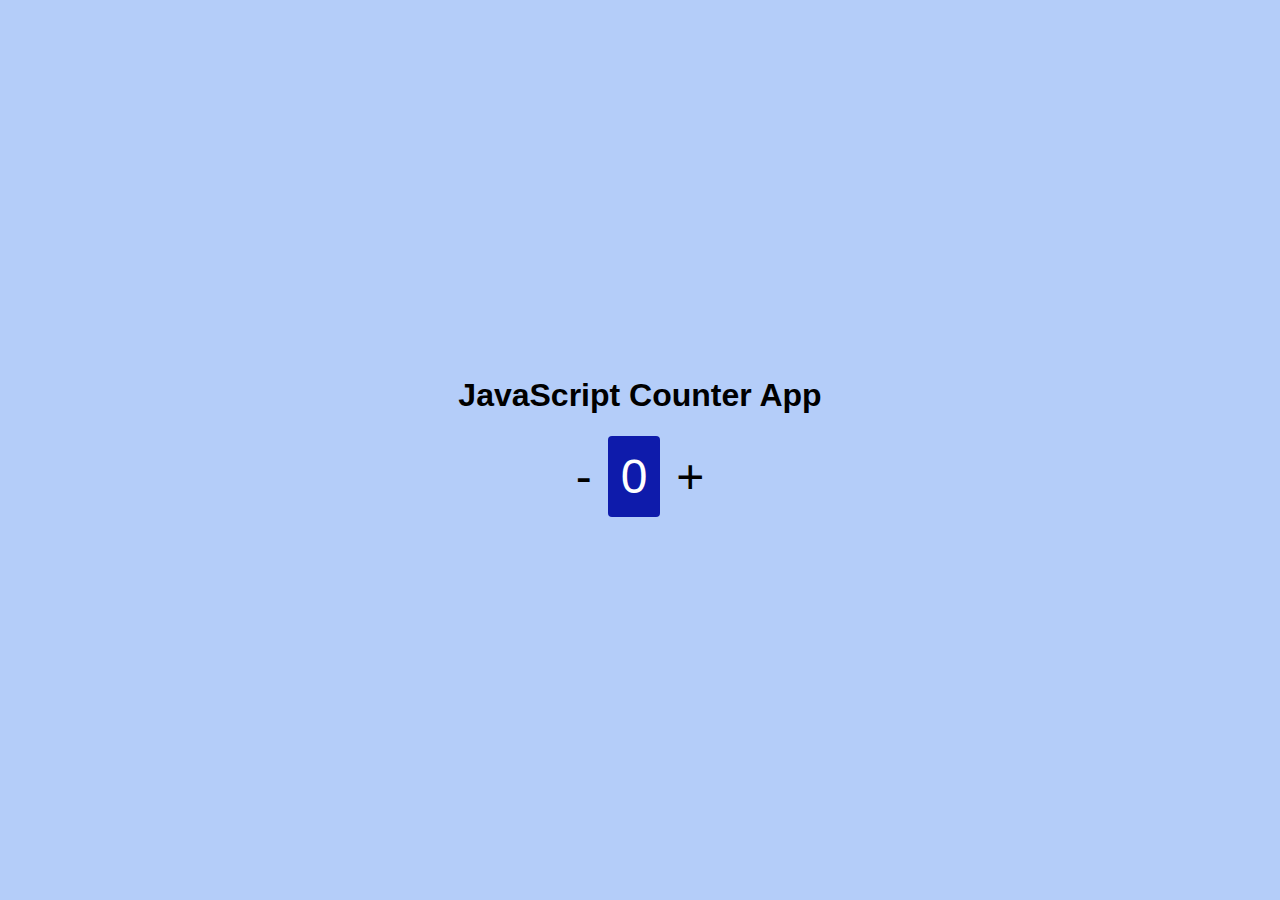
<file: index.html>
<!DOCTYPE html>
<html lang="en">
<head>
    <meta charset="UTF-8">
    <meta name="viewport" content="width=device-width, initial-scale=1.0">
    <title>Document</title>
    <link rel="stylesheet" href="style.css">
</head>
<body>
    <h1>JavaScript Counter App</h1>
    <div class="counter_conatiner">
      <button id="subtract">-</button><span id="output">0</span
      ><button id="add">+</button>
    </div>
 <script src="script.js"></script>
</body>
</html>
</file>
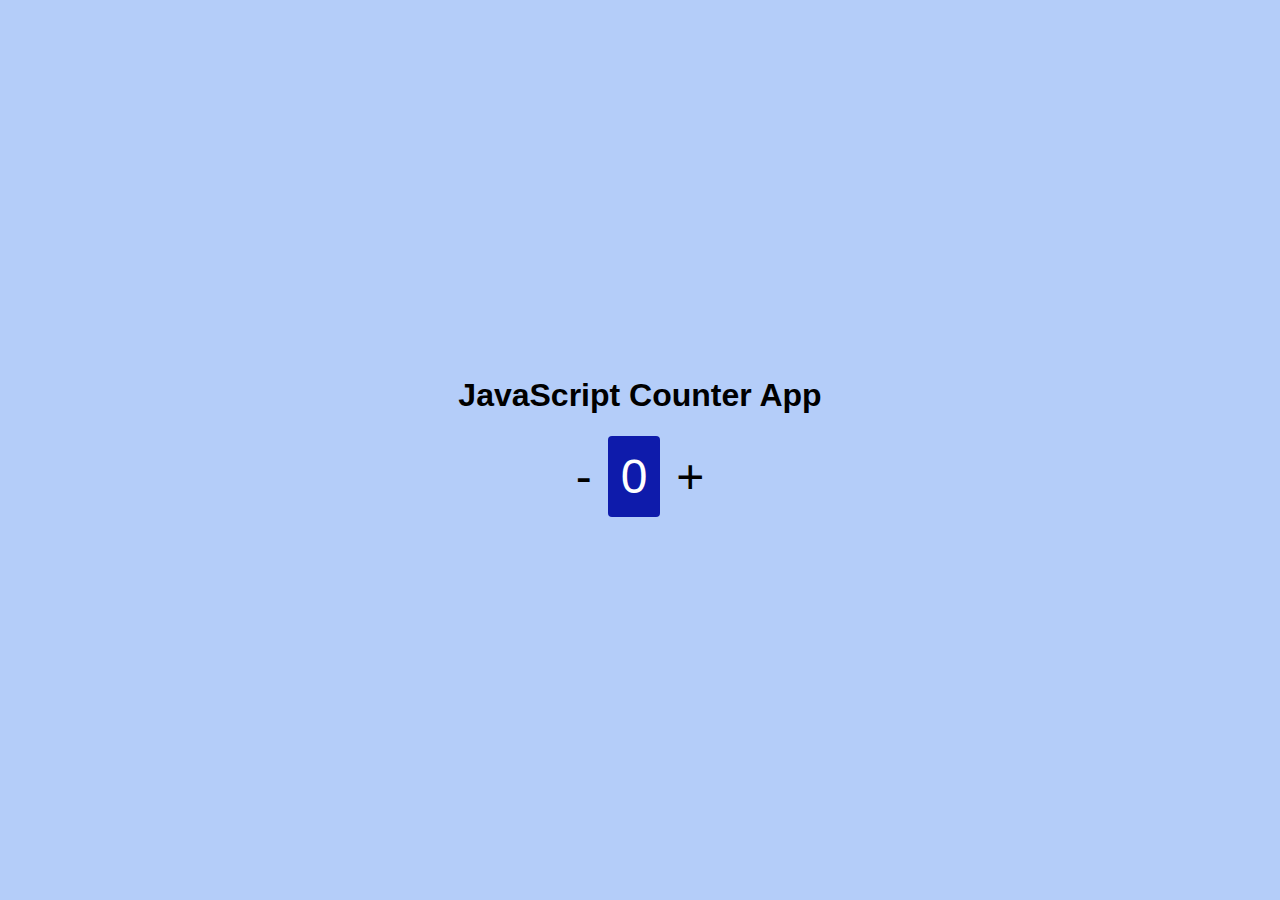
<file: counter using javascript/index.html>
<!DOCTYPE html>
<html lang="en">
<head>
    <meta charset="UTF-8">
    <meta name="viewport" content="width=device-width, initial-scale=1.0">
    <title>Document</title>
    <link rel="stylesheet" href="style.css">
</head>
<body>
    <h1>JavaScript Counter App</h1>
    <div class="counter_conatiner">
      <button id="subtract">-</button><span id="output">0</span
      ><button id="add">+</button>
    </div>
 <script src="script.js"></script>
</body>
</html>
</file>
<file: style.css>
*,
*::after,
*::before {
    padding: 0px;
    margin: 0px;
    font-family: inherit;
}

html,
body {
    height: 100vh;
}

body {
    font-family: sans-serif;
    font-size: 16px;
    display: flex;
    flex-direction: column;
    align-items: center;
    justify-content: center;
    background-color: rgba(57, 121, 239, 0.377);

}

.counter_conatiner {
    display: flex;
    align-items: center;
    justify-content: center;
    padding: 6px;
    margin-top: 1rem;
}

span {
    /* height: 100%;
    width: 100%; */
    background: none;
    text-align: center;
    transition-property: transform, opacity;
    text-transform: linear;
    font-size: 3rem;
    transition-duration: 0.25s;
    background-color: #0e1bab;
    padding: 0.8rem;
    margin-left: 16px;
    margin-right: 16px;
    border-radius: 4px;
    color: #ffffff;
}

button {
    font-size: 3rem;
    cursor: pointer;
    background-color: transparent;
    border: 0px;
}
</file>
<file: counter using javascript/style.css>
*,
*::after,
*::before {
    padding: 0px;
    margin: 0px;
    font-family: inherit;
}

html,
body {
    height: 100vh;
}

body {
    font-family: sans-serif;
    font-size: 16px;
    display: flex;
    flex-direction: column;
    align-items: center;
    justify-content: center;
    background-color: rgba(57, 121, 239, 0.377);

}

.counter_conatiner {
    display: flex;
    align-items: center;
    justify-content: center;
    padding: 6px;
    margin-top: 1rem;
}

span {
    /* height: 100%;
    width: 100%; */
    background: none;
    text-align: center;
    transition-property: transform, opacity;
    text-transform: linear;
    font-size: 3rem;
    transition-duration: 0.25s;
    background-color: #0e1bab;
    padding: 0.8rem;
    margin-left: 16px;
    margin-right: 16px;
    border-radius: 4px;
    color: #ffffff;
}

button {
    font-size: 3rem;
    cursor: pointer;
    background-color: transparent;
    border: 0px;
}
</file>
